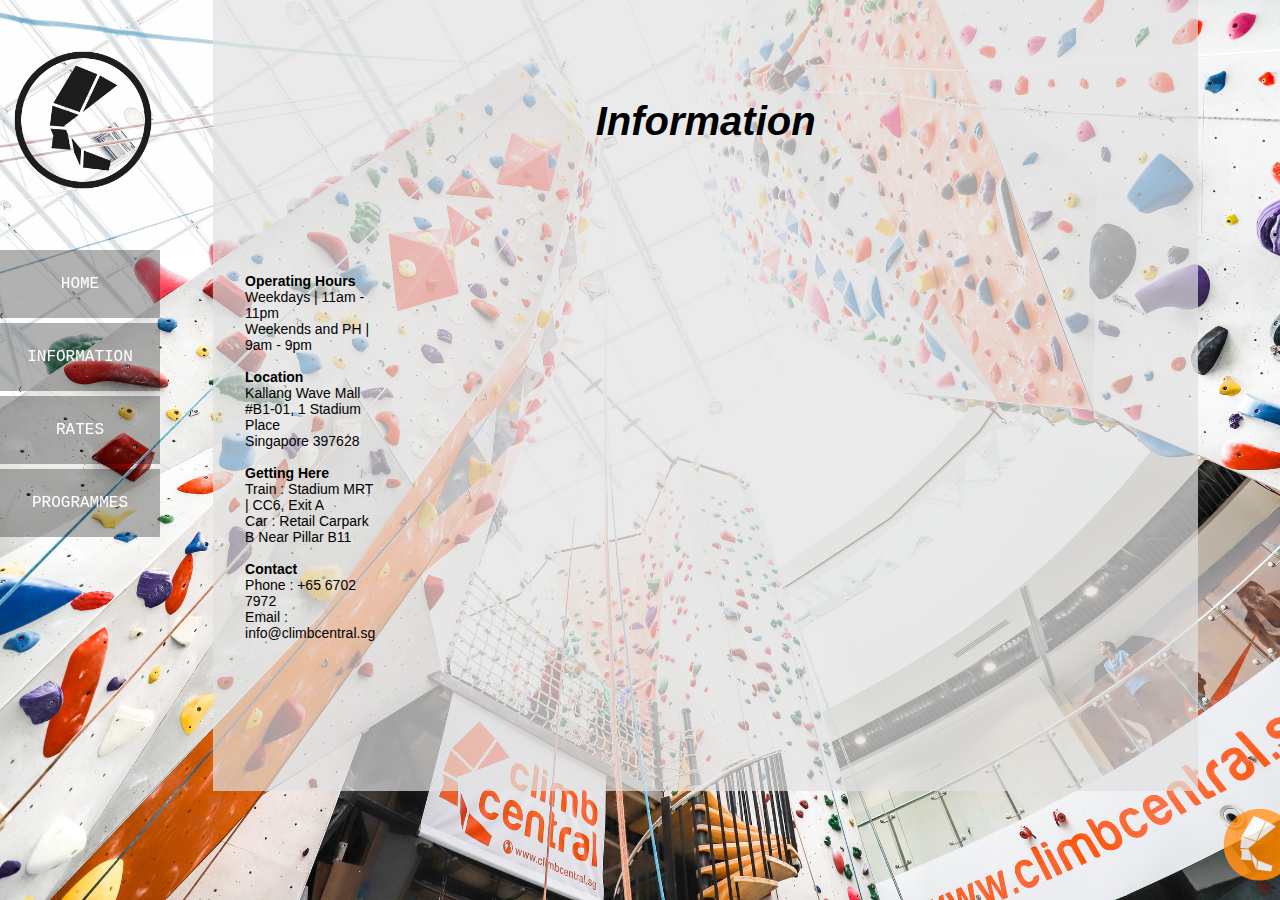
<file: information.html>
﻿<!DOCTYPE html>
<html>
<head>
<meta name="viewport" content="width=device-width, initial-scale=1">
<link rel="stylesheet" type="text/css" href="style.css">
<title>Climb Central</title>
</head>
 
<body>
<div id="container">
<div class="sidenav">
<a href="https://climbcentral.sg" style="border: 1px; background:none; margin-left:0px; margin-top:25px; margin-bottom:25px; padding:0px;"><img src="climbcentral.png" alt="Climb Central Official Logo" height="140px" width="140px"></a>
   <a href="index.html">HOME</a>
  <a href="information.html">INFORMATION</a>
  <a href="rates.html">RATES</a>
  <a href="programmes.html">PROGRAMMES</a>
</div>

  <div class="wrapper">
    <div>
    </div>
    <div class="nested">
<div class="box box1"><h2><i>Information</i></h2></div>
      <div>
	<p style =font-size:14px;">
<b>Operating Hours</b>
<br>Weekdays | 11am - 11pm
<br>Weekends and PH | 9am - 9pm
<br>
<br><b>Location</b>
<br>Kallang Wave Mall 
<br>#B1-01, 1 Stadium Place
<br>Singapore 397628
<br>
<br><b>Getting Here</b>
<br>Train : Stadium MRT | CC6, Exit A
<br>Car : Retail Carpark B Near Pillar B11
<br>
<br><b>Contact</b>
<br>Phone : +65 6702 7972
<br>Email : info@climbcentral.sg
</p>
</div>

      <div>
<div class="mapouter"><div class="gmap_canvas"><iframe width="600" height="500" id="gmap_canvas" src="https://maps.google.com/maps?q=climb%20central%20kallang%20wave%20mall&t=&z=15&ie=UTF8&iwloc=&output=embed" frameborder="0" scrolling="no" marginheight="0" marginwidth="0"></iframe><a href="https://www.crocothemes.net">crocothemes.net</a></div></div>
</div>

</body>
</html>
</file>
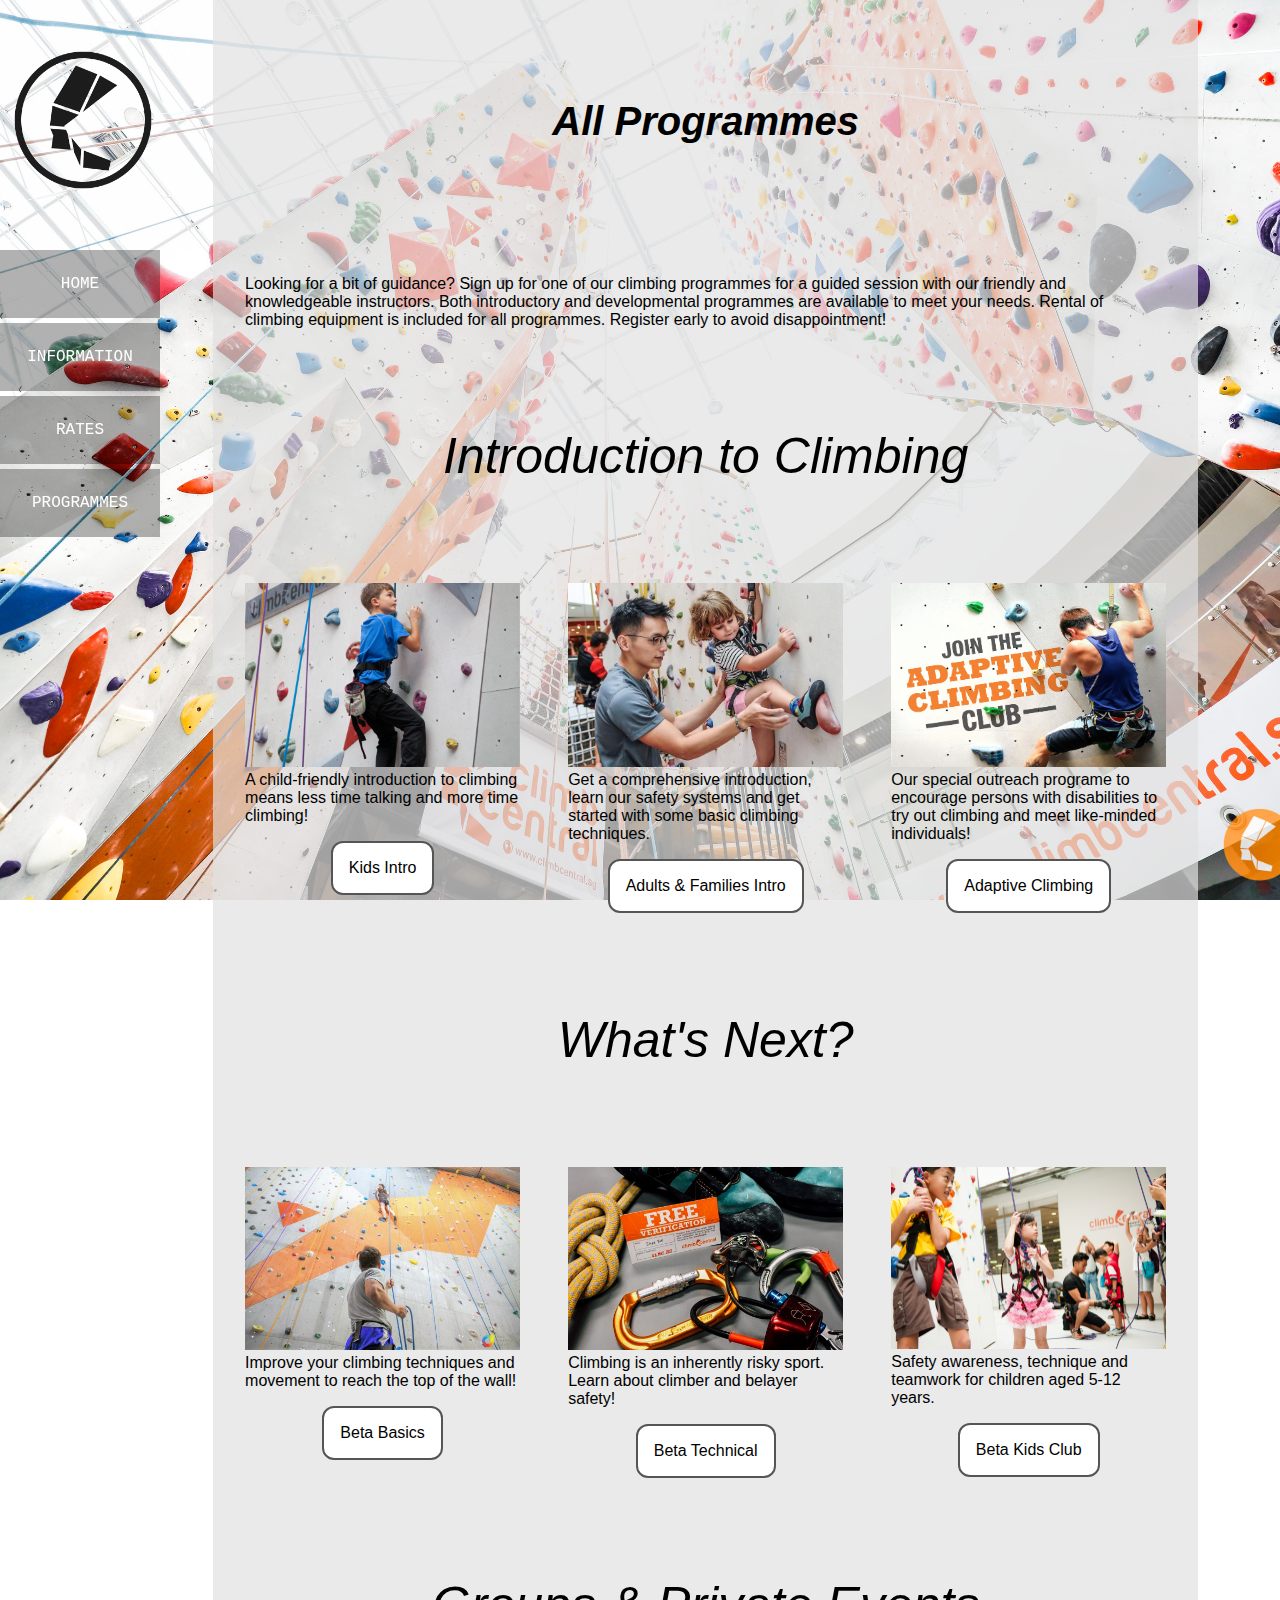
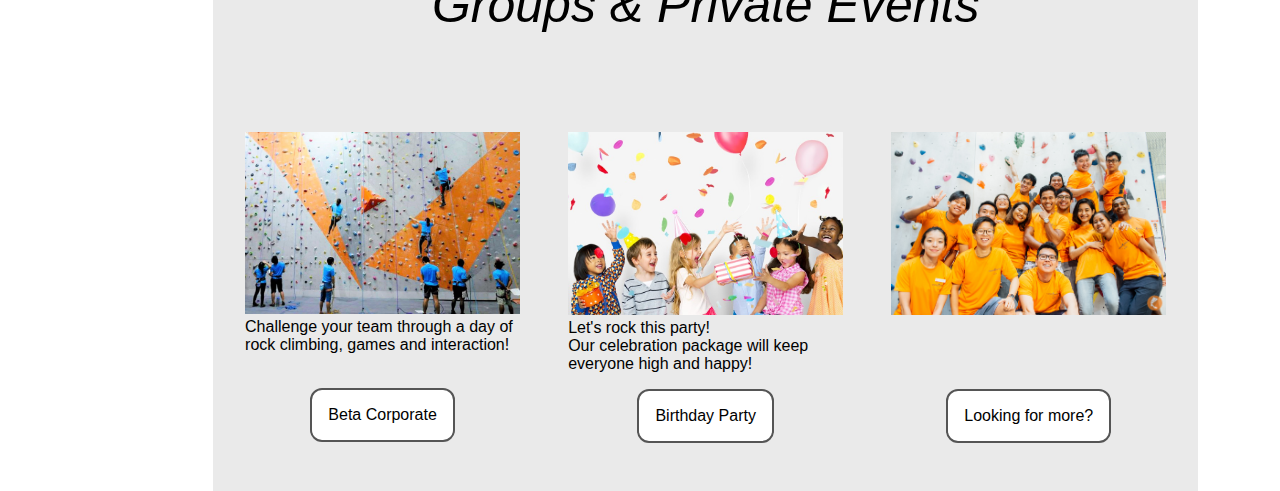
<file: programmes.html>
﻿<!DOCTYPE html>
<html>
<head>
<meta name="viewport" content="width=device-width, initial-scale=1">
<link rel="stylesheet" type="text/css" href="style.css">
<title>Climb Central</title>
</head>

<body>
<div id="container">
<div class="sidenav">
<a href="https://climbcentral.sg" style="border: 1px; background:none; margin-left:0px; margin-top:25px; margin-bottom:25px; padding:0px;"><img src="climbcentral.png" alt="Climb Central Official Logo" height="140px" width="140px"></a>
    <a href="index.html">HOME</a>
  <a href="information.html">INFORMATION</a>
  <a href="rates.html">RATES</a>
  <a href="programmes.html">PROGRAMMES</a>
</div>
  <div class="wrapper">
    <div>
      
    </div>
    <div class="nested">
<div class="box box1"><h2><i>All Programmes</i></h2></div>
<div class="box box2"><p>Looking for a bit of guidance? Sign up for one of our climbing programmes for a guided session with our friendly and knowledgeable instructors. Both introductory and developmental programmes are available to meet your needs. Rental of climbing equipment is included for all programmes. Register early to avoid disappointment!
</p>
</div>
  	<div class="box box1"><i>Introduction to Climbing</i></div>
      <div>
	<p><img src="kidsintro.jpg" alt="Child trying out rock climbing" height="100%" width="100%">
	<br>A child-friendly introduction to climbing means less time talking and more time climbing!
	<br><div class="buttoncontainer"><a class="button button1" href="https://www.climbcentral.sg/booking-page/introduction-to-climbing">Kids Intro</a></div>
	</p></div>
      <div><p><img src="familyintro.jpg" alt="Parent supervising child who is climbing" height="100%" width="100%">
	<br>Get a comprehensive introduction, learn our safety systems and get started with some basic climbing techniques.
	<br><div class="buttoncontainer"><a class="button button1" href="https://www.climbcentral.sg/booking-page/introduction-to-climbing">Adults & Families Intro</a></div>
	</p></div>
      <div><p><img src="adaptiveclimbing.jpg" alt="Image saying Join the adaptive climbing club!" height="100%" width="100%">
<br>Our special outreach programe to encourage persons with disabilities to try out climbing and meet like-minded individuals!
<br><div class="buttoncontainer"><a class="button button1" href="https://www.climbcentral.sg/booking-page/adaptive-climbing">Adaptive Climbing</a></div>
</p></div>
<div class="box box1"><i>What's Next?</i></div>
      <div>
<p><img src="betabasics.jpg" alt="Image saying Join the adaptive climbing club!" height="100%" width="100%">
<br>Improve your climbing techniques and movement to reach the top of the wall!
<br><div class="buttoncontainer"><a class="button button1" href="https://www.climbcentral.sg/beta-basics">Beta Basics</a></div>
</p></div>
      <div><p><img src="betatechnical.jpg" alt="Image saying Join the adaptive climbing club!" height="100%" width="100%">
<br>Climbing is an inherently risky sport. Learn about climber and belayer safety!
<br><div class="buttoncontainer"><a class="button button1" href="https://www.climbcentral.sg/beta-technical">Beta Technical</a></div>
</p></div>
      <div><p><img src="betakids.jpg" alt="Image saying Join the adaptive climbing club!" height="100%" width="100%">
<br>Safety awareness, technique and teamwork for children aged 5-12 years.
<br><div class="buttoncontainer"><a class="button button1" href="https://www.climbcentral.sg/beta-kids-club">Beta Kids Club</a>
</div>
</p></div>
<div class="box box1"><i>Groups & Private Events</i></div>
      <div><p><img src="betacorporate.jpg" alt="Image saying Join the adaptive climbing club!" height="100%" width="100%">
<br>Challenge your team through a day of rock climbing, games and interaction!
<br>
<br><div class="buttoncontainer"><a class="button button1" href="https://www.climbcentral.sg/beta-corporate">Beta Corporate</a></div>
</p></div>
      <div><p><img src="birthday.jpg" alt="Image saying Join the adaptive climbing club!" height="100%" width="100%">
<br>Let's rock this party!
<br>Our celebration package will keep everyone high and happy!
<br><div class="buttoncontainer"><a class="button button1" href="https://www.climbcentral.sg/birthday-party">Birthday Party</a></div>
</p></div>
      <div><p><img src="more.jpg" alt="Image saying Join the adaptive climbing club!" height="100%" width="100%">
<br>
<br>
<br>
<br>
<div class="buttoncontainer"><a class="button button1" href="https://www.climbcentral.sg/contact-us">Looking for more?</a></div>
</p></div>
    
  </div>


</div>
   
</body>
</html>
</file>
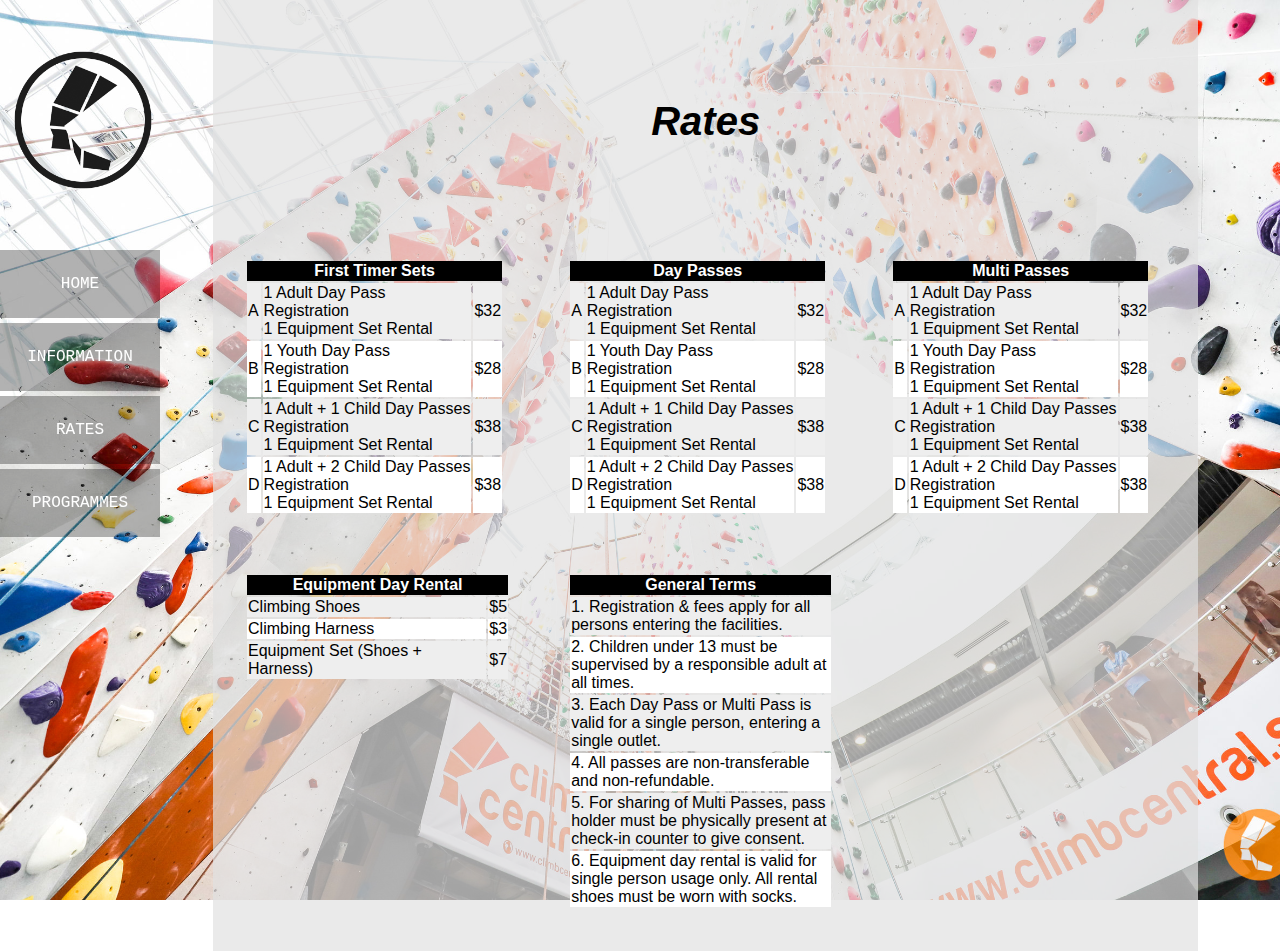
<file: rates.html>
﻿<!DOCTYPE html>
<html>
<head>
<meta name="viewport" content="width=device-width, initial-scale=1">
<link rel="stylesheet" type="text/css" href="style.css">
<title>Climb Central</title>

</head>
<body>
<div id="container">
<div class="sidenav">
<a href="https://climbcentral.sg" style="border: 1px; background:none; margin-left:0px; margin-top:25px; margin-bottom:25px; padding:0px;"><img src="climbcentral.png" alt="Climb Central Official Logo" height="140px" width="140px"></a>
   <a href="index.html">HOME</a>
  <a href="information.html">INFORMATION</a>
  <a href="rates.html">RATES</a>
  <a href="programmes.html">PROGRAMMES</a>
</div>
 
      
 <div class="wrapper">
    <div>
    </div>
    <div class="nested">

<div class="box box1"><h2><i>Rates</i></h2></div>
      <div>
	
<table id="t01">
<tr><th colspan="3">First Timer Sets</th></tr>
  <tr>
    <td>A</td>
    <td>1 Adult Day Pass
    <br>Registration
    <br>1 Equipment Set Rental</td> 
    <td>$32</td>
  </tr>
   <tr>
    <td>B</td>
    <td>1 Youth Day Pass
    <br>Registration
    <br>1 Equipment Set Rental
</td> 
    <td> $28</td>
  </tr>
   <tr>
    <td>C</td>
    <td>1 Adult + 1 Child Day Passes
    <br>Registration
    <br>1 Equipment Set Rental</td> 
    <td>$38</td>
  </tr>
   <tr>
    <td>D</td>
    <td>1 Adult + 2 Child Day Passes
    <br>Registration
    <br>1 Equipment Set Rental</td> 
    <td>$38</td>
  </tr>
</table>
 </div>




<div><table id="t01">
<tr><th colspan="3">Day Passes</th></tr>
  <tr>
    <td>A</td>
    <td>1 Adult Day Pass
    <br>Registration
    <br>1 Equipment Set Rental</td> 
    <td>$32</td>
  </tr>
   <tr>
    <td>B</td>
    <td>1 Youth Day Pass
    <br>Registration
    <br>1 Equipment Set Rental
</td> 
    <td> $28</td>
  </tr>
   <tr>
    <td>C</td>
    <td>1 Adult + 1 Child Day Passes
    <br>Registration
    <br>1 Equipment Set Rental</td> 
    <td>$38</td>
  </tr>
   <tr>
    <td>D</td>
    <td>1 Adult + 2 Child Day Passes
    <br>Registration
    <br>1 Equipment Set Rental</td> 
    <td>$38</td>
  </tr>
</table>
</div>


<div>
<table id="t01">
<tr><th colspan="3">Multi Passes</th></tr>
  <tr>
    <td>A</td>
    <td>1 Adult Day Pass
    <br>Registration
    <br>1 Equipment Set Rental</td> 
    <td>$32</td>
  </tr>
   <tr>
    <td>B</td>
    <td>1 Youth Day Pass
    <br>Registration
    <br>1 Equipment Set Rental
</td> 
    <td> $28</td>
  </tr>
   <tr>
    <td>C</td>
    <td>1 Adult + 1 Child Day Passes
    <br>Registration
    <br>1 Equipment Set Rental</td> 
    <td>$38</td>
  </tr>
   <tr>
    <td>D</td>
    <td>1 Adult + 2 Child Day Passes
    <br>Registration
    <br>1 Equipment Set Rental</td> 
    <td>$38</td>
  </tr>
</table>
</div>


<div>
<table id="t01">
<tr><th colspan="2">Equipment Day Rental</th></tr>
  <tr>
    <td>Climbing Shoes</td>
    <td>$5</td> 
  </tr>
   <tr>
    <td>Climbing Harness</td>
    <td>$3</td> 
  </tr>
   <tr>
    <td>Equipment Set (Shoes + Harness)</td> 
    <td>$7</td>
  </tr>
</table>
</div>

<div>
<table id="t01">
  <tr>
    <th>General Terms</th>
  </tr>
  <tr>
    <td>1. Registration & fees apply for all persons entering the facilities. </td>
  </tr>
   <tr>
    <td>2. Children under 13 must be supervised by a responsible adult at all times. </td> 
   </tr>
   <tr>
    <td>3. Each Day Pass or Multi Pass is valid for a single person, entering a single outlet.</td>
  </tr>
   <tr>
    <td>4. All passes are non-transferable and non-refundable.</td>
  </tr>
  <tr>
    <td>5. For sharing of Multi Passes, pass holder must be physically present at check-in counter to give consent.</td>
  </tr>
  <tr>
    <td>6. Equipment day rental is valid for single person usage only. All rental shoes must be worn with socks.</td>
  </tr>
</table>
</div>

</div>

</div>
   
</body>
</html>
</file>
<file: style.css>
html { 
  background: url(bg.jpg) no-repeat center center fixed; 
  -webkit-background-size: cover;
  -moz-background-size: cover;
  -o-background-size: cover;
  background-size: cover;
}

body {
  font-family: "Lato", sans-serif;
  margin:0;
  padding:0;
  height:100%;
}

#container {
   min-height:100%;
   position:absolute;
}

.sidenav {
  height: 100%;
  width: 250px;
  position: fixed;
  z-index: 1;
  top: 0;
  left: 0;
  background-color: transparent!important;
  overflow-x: hidden;
  padding-top: 20px;
  margin-bottom:30px;
}

.sidenav a {
  padding: 6px 8px 6px 16px;
  text-decoration: none;
  text-align:center;
  font-size: 16px;
  font-family: courier new;
  color: white;
  display: block;
  border: 1px;
  background:rgba(0, 0, 0, 0.3);
  padding: 25px;
  margin-right: 90px;
  margin-left: 0px;
  margin-bottom: 5px;
}

.sidenav a:hover {
  color: #f1f1f1;
}

.sidenav img {
  border: 1px;
  padding: 5px;
  margin-left: 5px;
  margin-top: 0px;
  margin-bottom: 25px;
}

h2 { 
  text-align:center;
  font-size: 40px;
}

.wrapper{
  display:grid;
  grid-template-columns:3fr 15fr 1fr;
  grid-gap:1em;
  grid-auto-rows: minmax(100px, auto);
}

.nested{
  display:grid;
  grid-template-columns:repeat(3, 1fr);
  grid-auto-rows: minmax(10px,auto);
  grid-gap:1em;
  background-color:rgba(225, 225, 225, 0.7);
}

.wrapper > div{
  padding:1em;
}    

.nested > div{
  border:#333 1px;
  padding:1em;
}

.box1{
  grid-column:1/4;
  font-size:50px;
  text-align:center;
}

.box2{
  grid-column:1/4; 
}

.mapouter {
	text-align:right;
	height:500px;
	width:600px;
}

.gmap_canvas {
	overflow:hidden;
	background:none!important;
	height:500px;
	width:600px;	
}

table#t01 {
  padding-right:10px;
  padding-bottom: 10px;
  
}

table#t01 tr:nth-child(even) {
  background-color: #eee;
}
table#t01 tr:nth-child(odd) {
  background-color: #fff;
}
table#t01 th {
  color: white;
  background-color: black;
}

.buttoncontainer {
  text-align: center;
}

.button {
  background-color: #555555; 
  border: none;
  border-radius: 12px;
  color: white;
  padding: 16px;
  margin: 0 auto;
  text-align: center;
  text-decoration: none;
  display: inline-block;
  font-size: 16px;
  -webkit-transition-duration: 0.4s; /* Safari */
  transition-duration: 0.4s;
  cursor: pointer;
 }

.button1 {
  background-color: white;
  color: black;
  border: 2px solid #555555;
}

.button1:hover {
  background-color: #555555;
  color: white;
}
</file>
